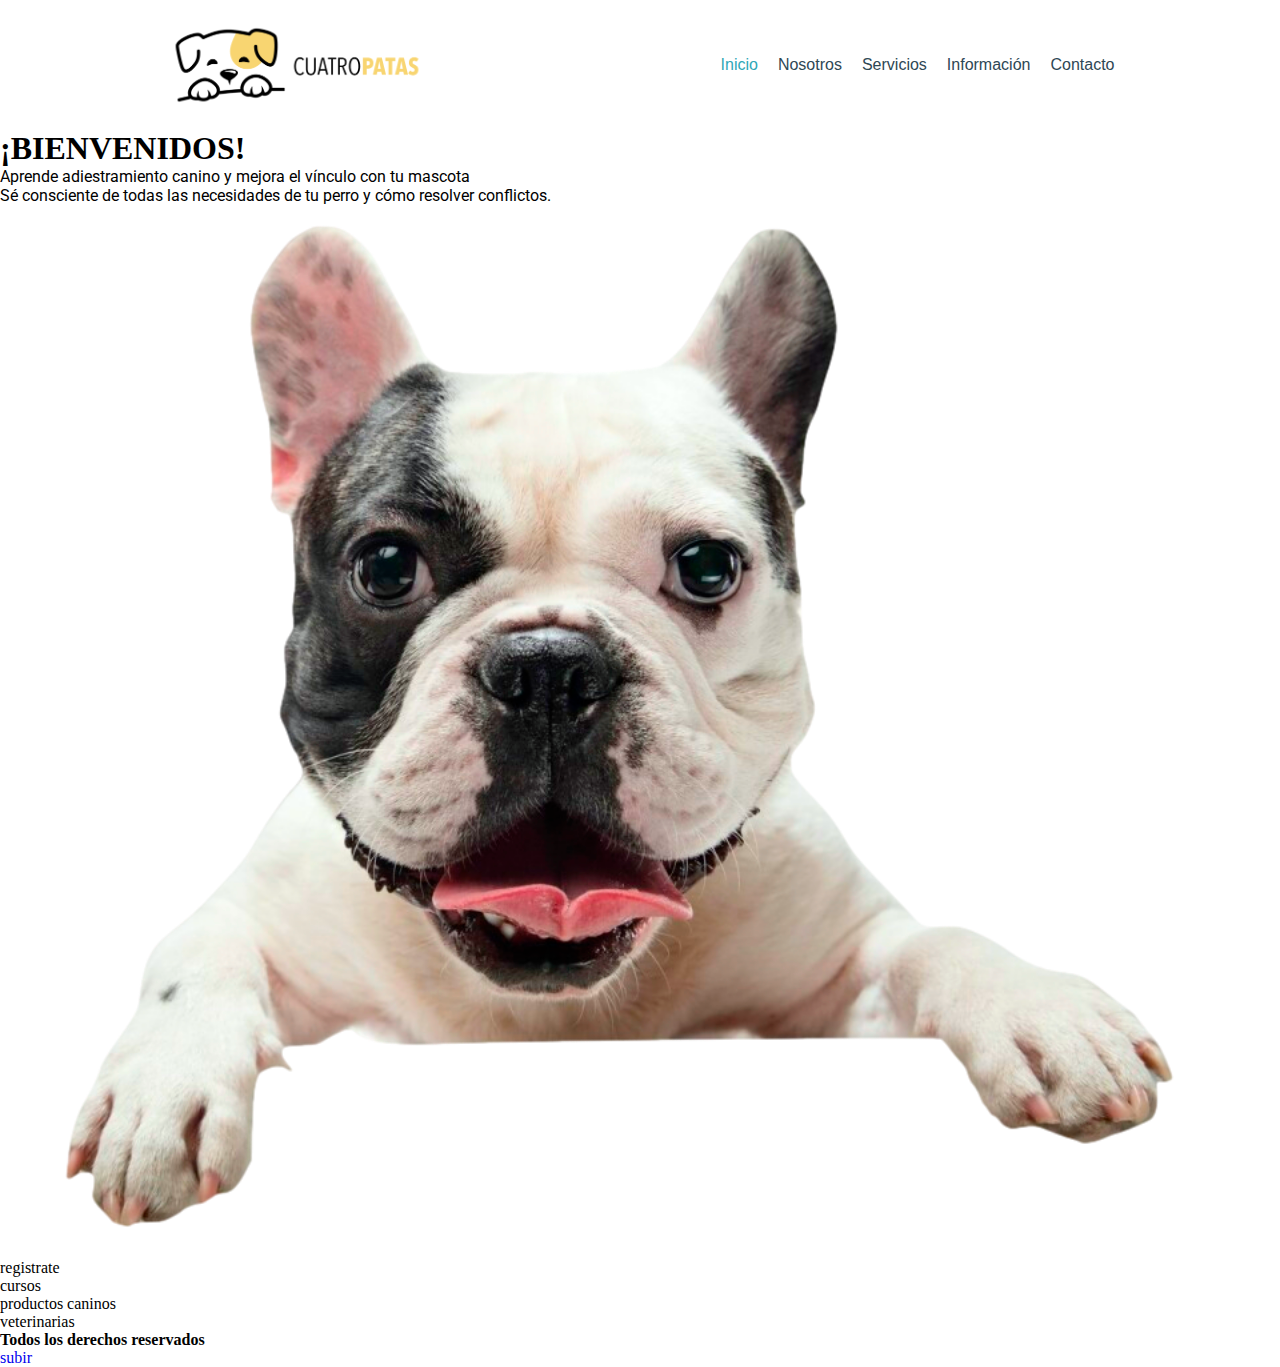
<file: index.html>
<!DOCTYPE html>
<html lang="en">
<head>
    <meta charset="UTF-8">
    <meta http-equiv="X-UA-Compatible" content="IE=edge">
    <meta name="viewport" content="width=device-width, initial-scale=1.0">
    
    <!-- link css -->
    <link rel="stylesheet" href="css/style.css">
   
    <!-- link google font -->
    <link rel="preconnect" href="https://fonts.googleapis.com">
    <link rel="preconnect" href="https://fonts.gstatic.com" crossorigin>
    <link href="https://fonts.googleapis.com/css2?family=Poppins:wght@700&family=Roboto:wght@300;400;500&display=swap" rel="stylesheet">
    
    <title>- Pre-Entrega3 -</title>
</head>
<body>
    <!-- banner principal -->
    
    <header>
        <!-- menu de navegacion -->
        <img class="header_logo" src="img/logo_h.png" alt=""> 
        <nav>
            <ul>
                <li>
                    <a style="color: #2FA7B7;" href="./index.html">Inicio</a>
                </li>
                <li>
                    <a href="pages/nosotros.html">Nosotros</a>
                </li>    
                <li> 
                    <a href="pages/servicios.html">Servicios</a>
                </li>
                <li> 
                    <a href="pages/info.html">Información</a>
                </li>
                <li>
                    <a href="pages/contacto.html">Contacto</a>                  
                </li>    
            </ul>            

        </nav>
    </header>

    <!-- contenido principal -->
    <main>
        <div class="copy_home">
            <h1>¡BIENVENIDOS!</h1>
            <p>Aprende adiestramiento canino y mejora el vínculo con tu mascota</p>
            <p>Sé consciente de todas las necesidades de tu perro y cómo resolver conflictos.</p>
        </div>
        <!-- imagen principal -->
        <div class="img_home">
            <img src="img/home_img.png" alt="">
        </div>

    </main>

    <!-- pie de pagina -->
    <footer>
       
        <!-- redes sociales -->
        <div>
        </div>

        <!-- lista desordenada -->
        <ul>
            <li> registrate </li>
            <li> cursos </li>
            <li> productos caninos </li>
            <li> veterinarias </li>
        </ul>

        <h4>Todos los derechos reservados</h4>

        <a href="#arriba"> subir </a>

    </footer>
    
    <!-- lista ordenada  -->
   <!--  <ol>
        <li> registrate </li>
        <li> cursos </li>
        <li> productos caninos</li>
    </ol> -->

    <!--  combinar listas -->
   <!--  <ul>
        <li> Paseo agradable 
            <ol>
                <li> usar refuerzos positivos</li>
                <li> calmar la ansiedad con obediencia básica </li>
            </ol>
        </li>
        <li> Pasos para que el paseo diario sea agradable y no un parto </li>
    </ul> -->

</body>
</html>
</file>
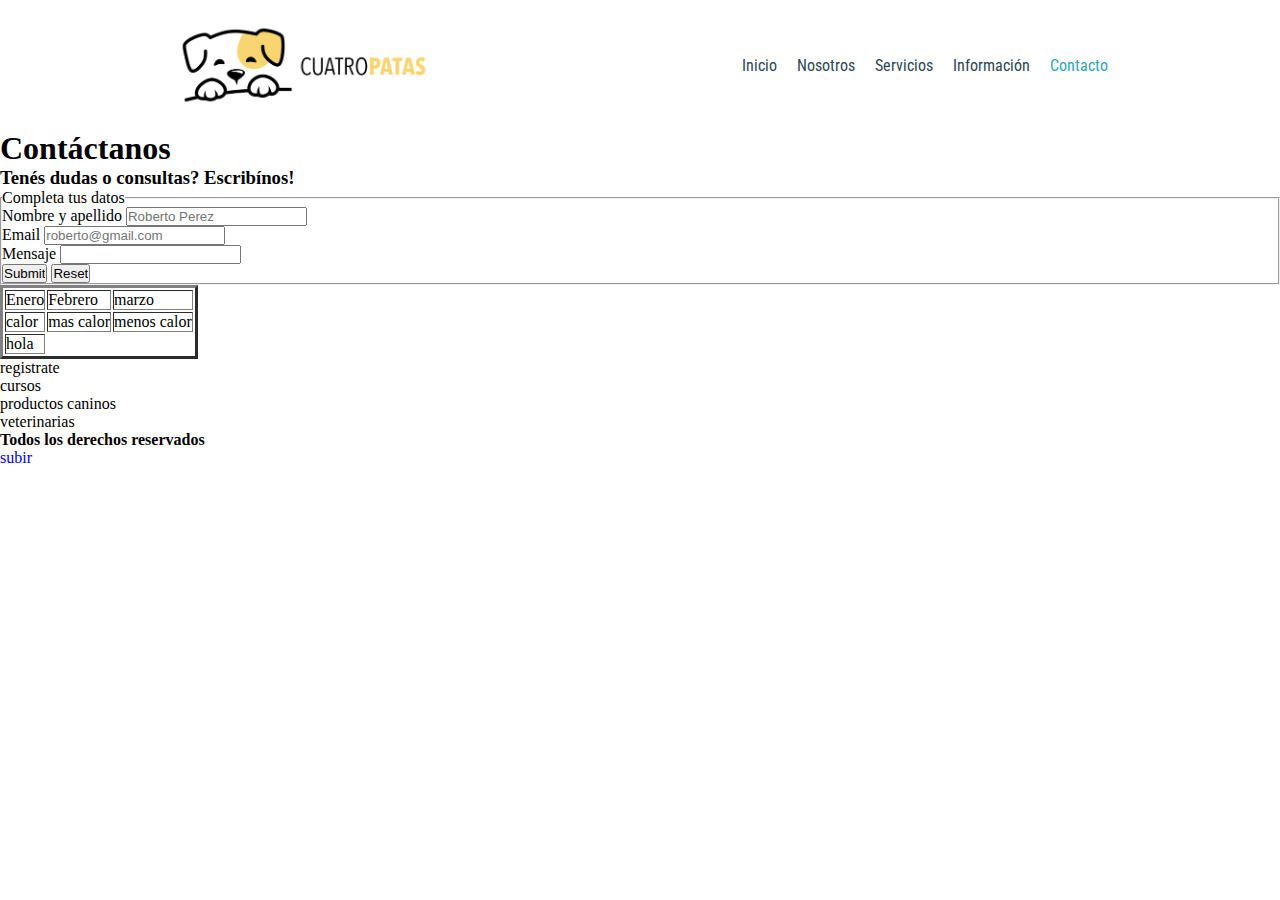
<file: pages/contacto.html>
<!DOCTYPE html>
<html lang="en">
<head>
    <meta charset="UTF-8">
    <meta http-equiv="X-UA-Compatible" content="IE=edge">
    <meta name="viewport" content="width=device-width, initial-scale=1.0">
    <title>- Pre-Entrega3 / Contacto - </title>

    <!-- link css -->
    <link rel="stylesheet" href="../css/style.css">

    <!-- link google font -->
    <link rel="preconnect" href="https://fonts.googleapis.com">
    <link rel="preconnect" href="https://fonts.gstatic.com" crossorigin>
    <link href="https://fonts.googleapis.com/css2?family=Roboto+Condensed:wght@300&display=swap" rel="stylesheet">
 
</head>
<body>
    <header>
        <!-- menu de navegacion -->
        <img class="header_logo" src="../img/logo_h.png" alt=""> 
        <nav>
            <ul>
                <li>
                    <a href="../index.html">Inicio</a>
                </li>
                <li>
                    <a href="./nosotros.html">Nosotros</a>
                </li>
                <li> 
                    <a href="./servicios.html">Servicios</a>
                </li>
                <li> 
                    <a href="./info.html">Información</a>
                </li>
                <li>
                    <a style="color: #2FA7B7;" href="contacto.html">Contacto</a>                  
                </li>
            </ul>
        </nav>
    </header>


    <main>

        <h1> Contáctanos </h1>
        <h3>Tenés dudas o consultas? Escribínos!</h3>
       
        <!-- el formulario  -->

        <form>
            <fieldset>
                <legend> Completa tus datos</legend>

                <div>
                    <label for="">
                        Nombre y apellido
                    </label>
                    <input type="text" placeholder="Roberto Perez" > 
                </div>

                <div>
                    <label for="">
                        Email
                    </label>
                    <input type="text" placeholder="roberto@gmail.com">
                </div>

                <div>
                    <label for="">
                        Mensaje
                    </label>
                    <input type="text">
                </div>

                <div>
                    <input type="submit">
                    <input type="reset">
                </div>
            </fieldset>
        </form>
    </main>

    <!-- etiqueta section -->
    <section>
        <!-- tablas  -->

        <table border="3">
            <!-- fila de la tabla -->
            <tr>
                <!-- celdas de las tablas  -->
                <td> Enero</td>
                <td> Febrero</td>
                <td> marzo</td>
            </tr>

            <tr>
                <td> calor</td>
                <td> mas calor</td>
                <td> menos calor</td>
            </tr>

            <tr>
                <td> hola</td>
            </tr>
        </table>
    </section>
    
    <footer>
       
        <!-- redes sociales -->
        <div>
        </div>

        <!-- lista desordenada -->
        <ul>
            <li> registrate </li>
            <li> cursos </li>
            <li> productos caninos </li>
            <li> veterinarias </li>
        </ul>

        <h4>Todos los derechos reservados</h4>

        <a href="#arriba"> subir </a>

    </footer>
    
</body>
</html>
</file>
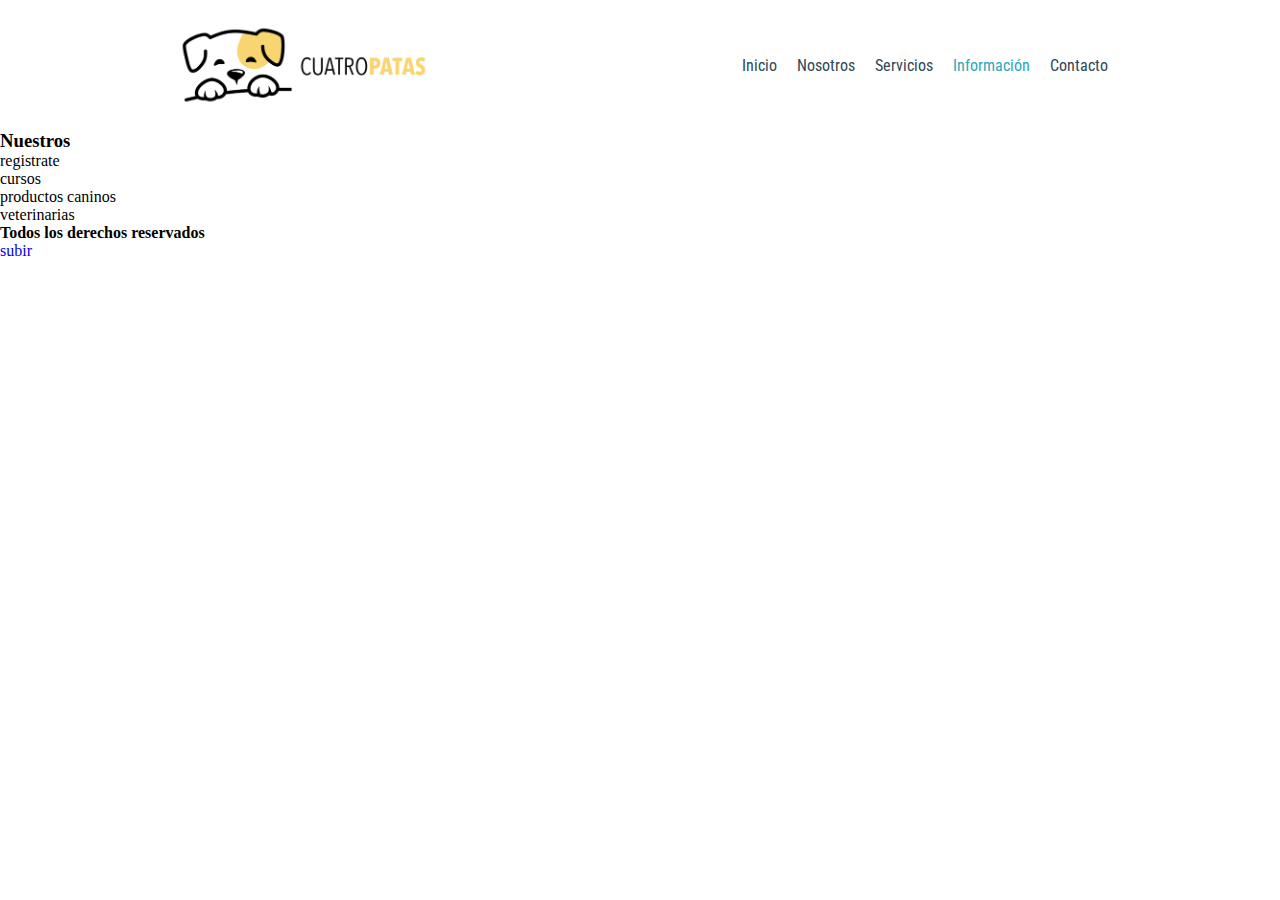
<file: pages/info.html>
<!DOCTYPE html>
<html lang="en">
<head>
    <meta charset="UTF-8">
    <meta http-equiv="X-UA-Compatible" content="IE=edge">
    <meta name="viewport" content="width=device-width, initial-scale=1.0">
    <title>- Pre-Entrega3 - Info </title>

    <!-- link css -->
    <link rel="stylesheet" href="../css/style.css">

    <!-- link google font -->
    <link rel="preconnect" href="https://fonts.googleapis.com">
    <link rel="preconnect" href="https://fonts.gstatic.com" crossorigin>
    <link href="https://fonts.googleapis.com/css2?family=Roboto+Condensed:wght@300&display=swap" rel="stylesheet">
 
</head>

<body>
    <header>
        <!-- menu de navegacion -->
            <img class="header_logo" src="../img/logo_h.png" alt=""> 
        <nav>
            <ul>
                <li>
                    <a href="../index.html">Inicio</a>
                </li>
                <li>
                    <a href="./nosotros.html">Nosotros</a>
                </li>
                <li> 
                    <a href="./servicios.html">Servicios</a>
                </li>
                <li> 
                    <a style="color: #2FA7B7;" href="info.html">Información</a>
                </li>
                <li>
                    <a href="./contacto.html">Contacto</a>                  
                </li>
            </ul>
        </nav>
    </header>

    <main>

        <h3>Nuestros </h3>

        
    </main>

    <footer>
       
        <!-- redes sociales -->
        <div>
        </div>

        <!-- lista desordenada -->
        <ul>
            <li> registrate </li>
            <li> cursos </li>
            <li> productos caninos </li>
            <li> veterinarias </li>
        </ul>

        <h4>Todos los derechos reservados</h4>

        <a href="#arriba"> subir </a>

    </footer>


</body>
</html>
</file>
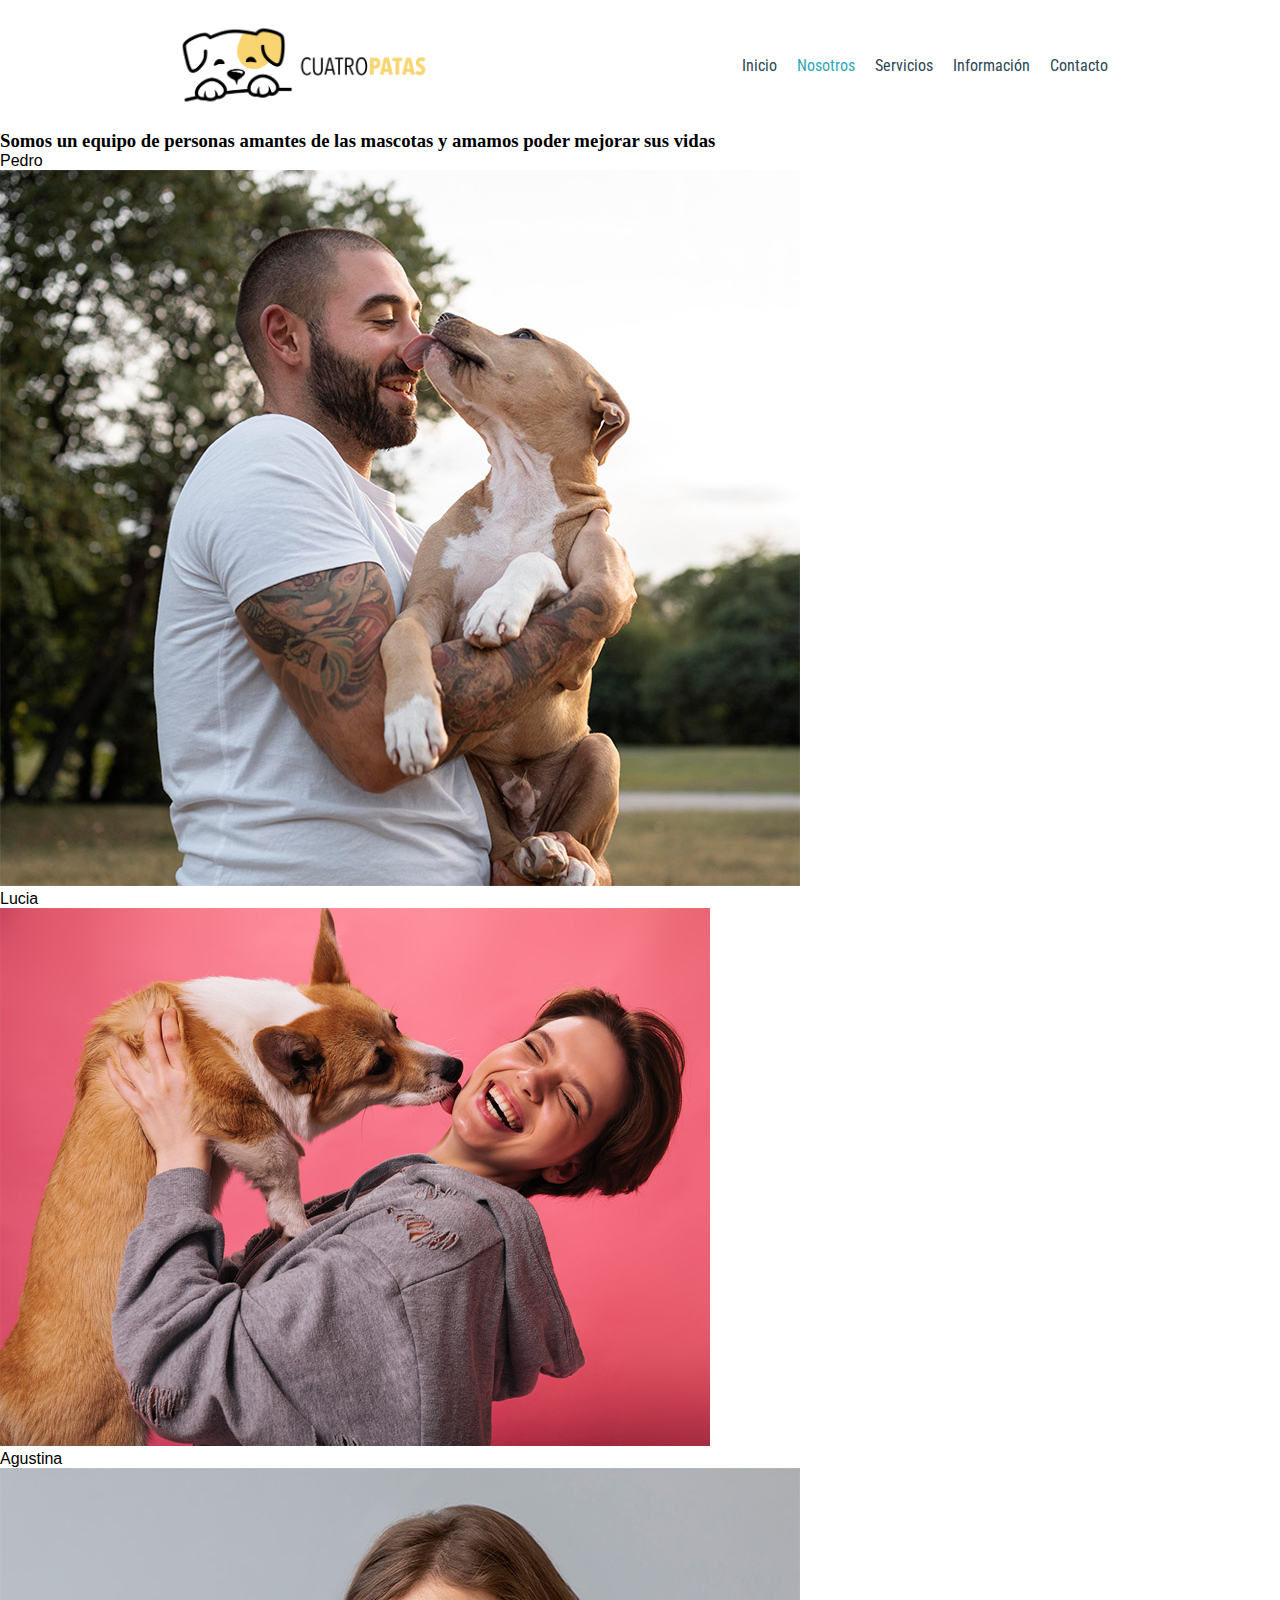
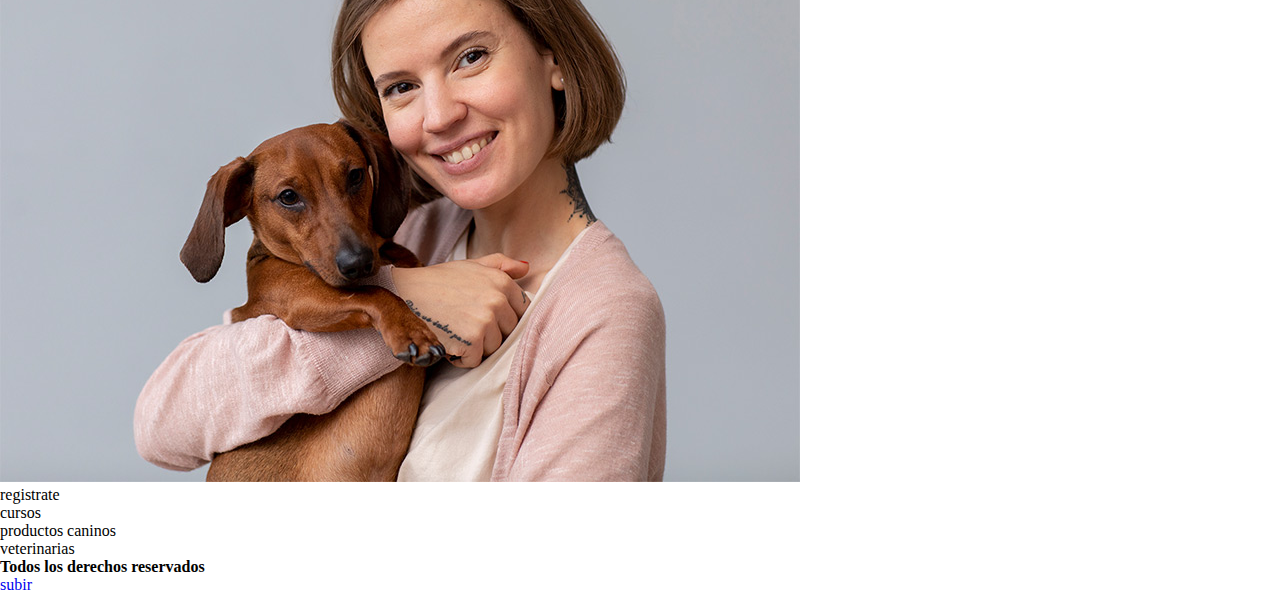
<file: pages/nosotros.html>
<!DOCTYPE html>
<html lang="en">
<head>
    <meta charset="UTF-8">
    <meta http-equiv="X-UA-Compatible" content="IE=edge">
    <meta name="viewport" content="width=device-width, initial-scale=1.0">
    <title>- Pre-Entrega3 - Nosotros </title>

    <!-- link css -->
    <link rel="stylesheet" href="../css/style.css">

    <!-- link google font -->
    <link rel="preconnect" href="https://fonts.googleapis.com">
    <link rel="preconnect" href="https://fonts.gstatic.com" crossorigin>
    <link href="https://fonts.googleapis.com/css2?family=Roboto+Condensed:wght@300&display=swap" rel="stylesheet">

</head>

<body>
    <header>
        <!-- menu de navegacion -->
            <img class="header_logo" src="../img/logo_h.png" alt=""> 
            <nav>
                <ul>
                    <li>
                        <a href="../index.html">Inicio</a>
                    </li>
                    <li>
                        <a style="color: #2FA7B7;" href="nosotros.html">Nosotros</a>
                    </li>
                    <li> 
                        <a href="./servicios.html">Servicios</a>
                    </li>
                    <li> 
                        <a href="./info.html">Información</a>
                    </li>
                    <li>
                        <a href="./contacto.html">Contacto</a>                  
                    </li>
                </ul>
            </nav>
    </header>

    <main>

        <h3>Somos un equipo de personas amantes de las mascotas y amamos poder mejorar sus vidas</h3>

        <section>
            <article>
                <p>Pedro</p>
                <img src="../img/nos1.jpg" alt="">
            </article>

            <article>
                <p>Lucia</p>
                <img src="../img/nos2.jpg" alt="">
            </article>

            <article>
                <p>Agustina</p>
                <img src="../img/nos3.jpg" alt="">
            </article>

        </section>
    </main>

    <footer>
       
        <!-- redes sociales -->
        <div>
        </div>

        <!-- lista desordenada -->
        <ul>
            <li> registrate </li>
            <li> cursos </li>
            <li> productos caninos </li>
            <li> veterinarias </li>
        </ul>

        <h4>Todos los derechos reservados</h4>

        <a href="#arriba"> subir </a>

    </footer>


</body>
</html>
</file>
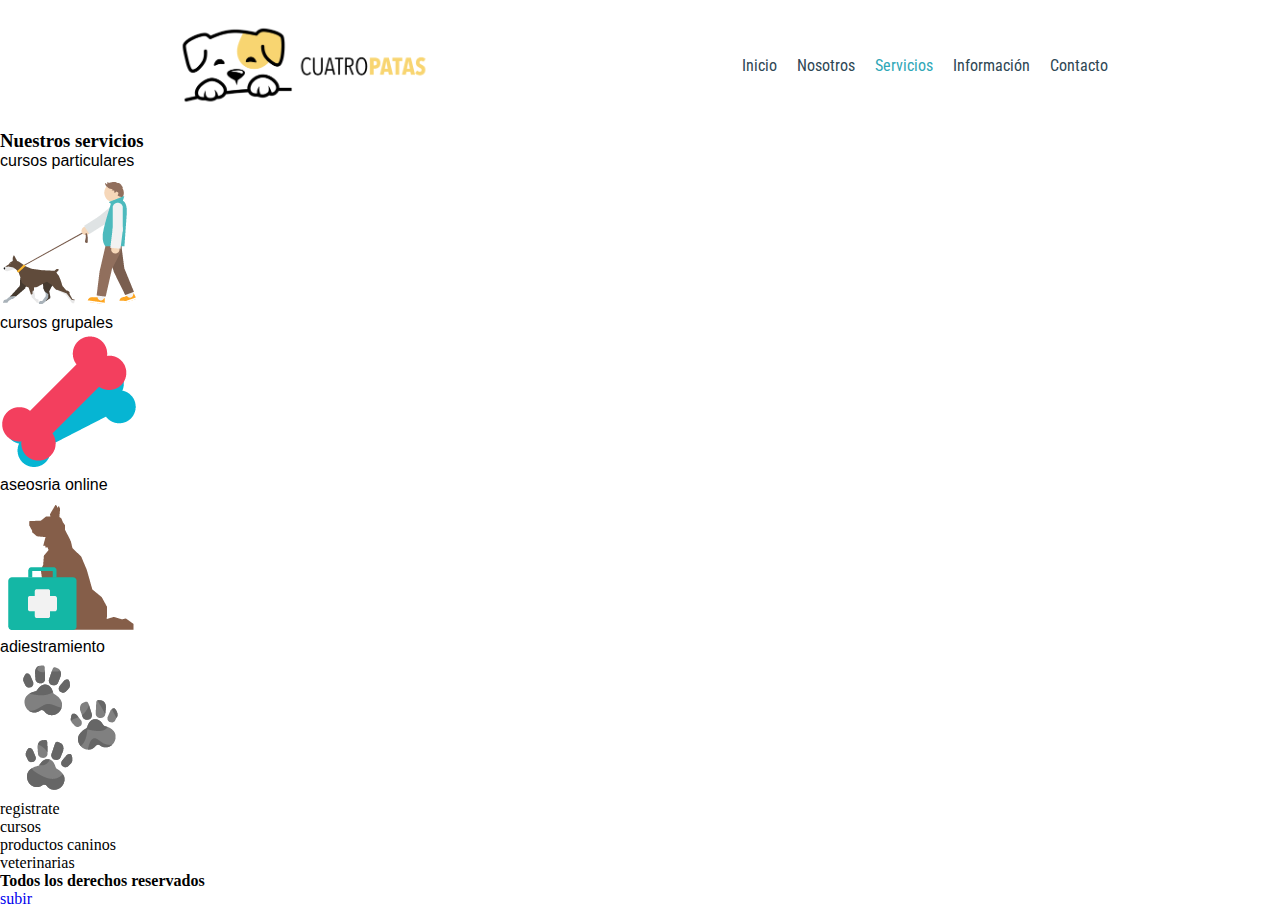
<file: pages/servicios.html>
<!DOCTYPE html>
<html lang="en">
<head>
    <meta charset="UTF-8">
    <meta http-equiv="X-UA-Compatible" content="IE=edge">
    <meta name="viewport" content="width=device-width, initial-scale=1.0">
    <title>- Pre-Entrega3 - Servicios </title>

    <!-- link css -->
    <link rel="stylesheet" href="../css/style.css">
    
    <!-- link google font -->
    <link rel="preconnect" href="https://fonts.googleapis.com">
    <link rel="preconnect" href="https://fonts.gstatic.com" crossorigin>
    <link href="https://fonts.googleapis.com/css2?family=Roboto+Condensed:wght@300&display=swap" rel="stylesheet">

</head>

<body>
    <header>
       <!-- menu de navegacion -->
       <img class="header_logo" src="../img/logo_h.png" alt=""> 
       <nav>
           <ul>
               <li>
                    <a href="../index.html">Inicio</a>
            </li>
               <li>
                    <a href="./nosotros.html">Nosotros</a>
               </li>    
               <li> 
                    <a style="color: #2FA7B7;" href="servicios.html">Servicios</a>
            </li>
               <li> 
                    <a href="./info.html">Información</a>
               </li>
               <li>
                    <a href="./contacto.html">Contacto</a>                  
               </li>    
           </ul>            
       </nav>
        
    </header>

    <main>

        <h3>Nuestros servicios</h3>

        <section>
            <article>
                <p>cursos particulares</p>
                <img src="../img/1.png" alt="">
            </article>

            <article>
                <p>cursos grupales</p>
                <img src="../img/2.png" alt="">
            </article>

            <article>
                <p>aseosria online</p>
                <img src="../img/3.png" alt="">
            </article>

            <article>
                <p>adiestramiento</p>
                <img src="../img/4.png
                " alt="">
            </article>

        </section>
    </main>

    <footer>
       
        <!-- redes sociales -->
        <div>
        </div>

        <!-- lista desordenada -->
        <ul>
            <li> registrate </li>
            <li> cursos </li>
            <li> productos caninos </li>
            <li> veterinarias </li>
        </ul>

        <h4>Todos los derechos reservados</h4>

        <a href="#arriba"> subir </a>

    </footer>


</body>
</html>
</file>
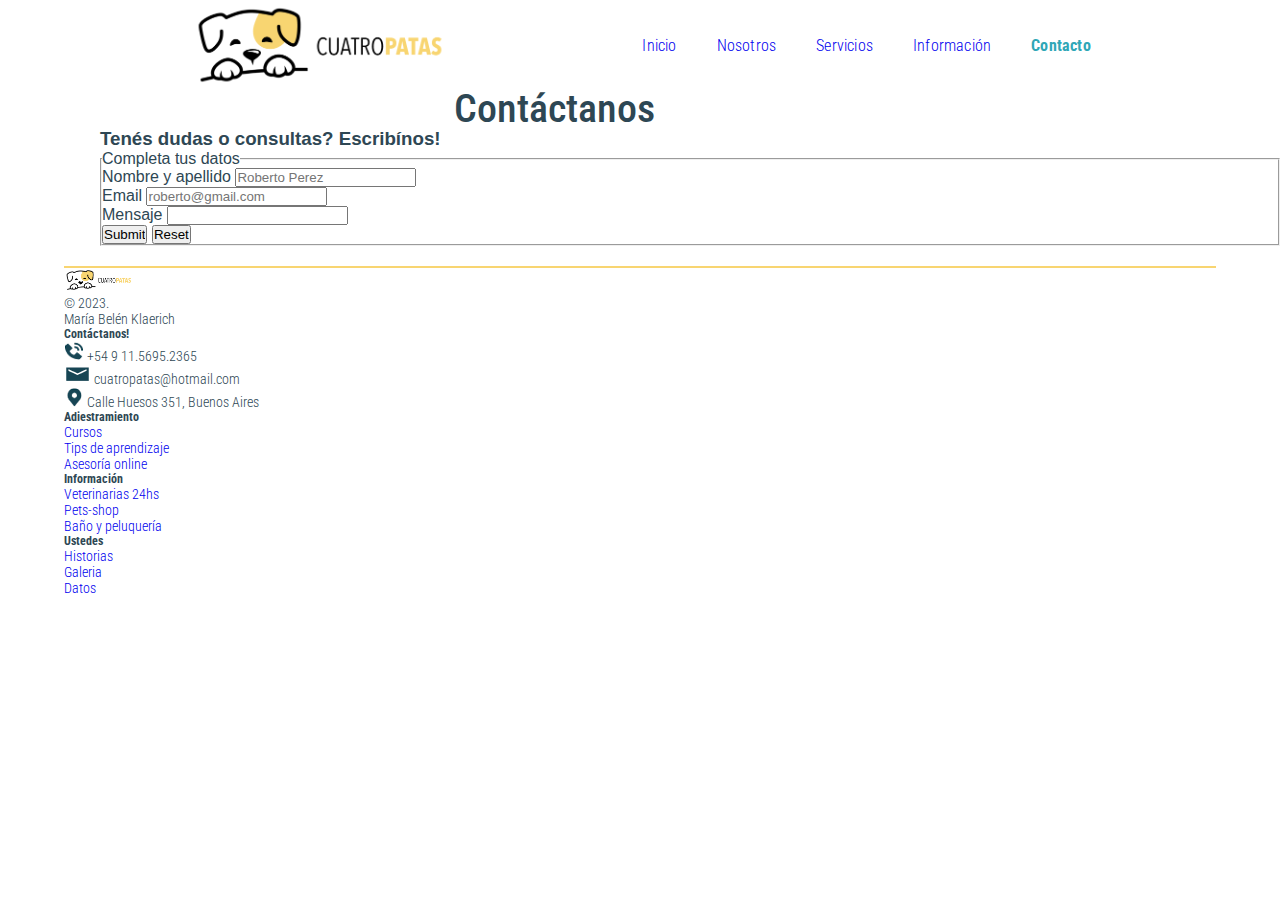
<file: Re_entrega/pages/contacto.html>
<!DOCTYPE html>
<html lang="en">
<head>
    <meta charset="UTF-8">
    <meta http-equiv="X-UA-Compatible" content="IE=edge">
    <meta name="viewport" content="width=device-width, initial-scale=1.0">
    <title>- Final - Contacto </title>

    <!-- Link Boostrap-->
    <link href="https://cdn.jsdelivr.net/npm/bootstrap@5.3.0/dist/css/bootstrap.min.css" rel="stylesheet" integrity="sha384-9ndCyUaIbzAi2FUVXJi0CjmCapSmO7SnpJef0486qhLnuZ2cdeRhO02iuK6FUUVM" crossorigin="anonymous">
    
    <!-- link css -->
    <link rel="stylesheet" href="../css/style.css">

    <!-- link google font -->
    <link rel="preconnect" href="https://fonts.googleapis.com">
    <link rel="preconnect" href="https://fonts.gstatic.com" crossorigin>
    <link href="https://fonts.googleapis.com/css2?family=Roboto+Condensed:wght@300&display=swap" rel="stylesheet">
 
</head>
<body>
    <header>
        <!-- menu de navegacion -->
        <img class="header_logo" src="../img/logo_h.png" alt=""> 
        <nav>
            <ul>
                <li>
                    <a href="../index.html">Inicio</a>
                </li>
                <li>
                    <a href="nosotros.html">Nosotros</a>
                </li>
                <li> 
                    <a href="servicios.html">Servicios</a>
                </li>
                <li> 
                    <a href="info.html">Información</a>
                </li>
                <li>
                    <a style="color: #2FA7B7; font-weight: bold;" href="contacto.html">Contacto</a>                  
                </li>
            </ul>
        </nav>
    </header>


    <main>

        <h1 class="h1_contact"> Contáctanos </h1>
        <h3>Tenés dudas o consultas? Escribínos!</h3>
       
        <!-- el formulario  -->

        <form>
            <fieldset>
                <legend> Completa tus datos</legend>

                <div>
                    <label for="">
                        Nombre y apellido
                    </label>
                    <input type="text" placeholder="Roberto Perez" > 
                </div>

                <div>
                    <label for="">
                        Email
                    </label>
                    <input type="text" placeholder="roberto@gmail.com">
                </div>

                <div>
                    <label for="">
                        Mensaje
                    </label>
                    <input type="text">
                </div>

                <div>
                    <input type="submit">
                    <input type="reset">
                </div>
            </fieldset>
        </form>
    </main>
    
    <!-- pie de pagina -->
    <div class="container">
        <footer class="row row-cols-1 row-cols-sm-2 row-cols-md-5 py-5 m-5 linea">
            <div class="col mb-3">
                <a href="/" class="d-flex align-items-center mb-6 link-body-emphasis text-decoration-none">
                    <img src="../img/logo_h.png" class="bi me-2" width="70" height="auto" alt="telefono">
                </a>
                <p class="text-body-secondary">&copy; 2023.<br>María Belén Klaerich</p>
            </div>
  
            <div class="col mb-3">
                <h5>Contáctanos!</h5>
                    <ul class="nav flex-column">
                        <li class="nav-item mb-2">
                            <img src="../img/phone_icon.png" alt="telefono"> +54 9 11.5695.2365
                        </li>
                        <li class="nav-item mb-2">
                            <img src="../img/mail.png" alt="casilla de correo"> cuatropatas@hotmail.com
                        </li>
                        <li class="nav-item mb-2">
                            <img src="../img/location.png" alt="direccion"> Calle Huesos 351, Buenos Aires
                        </li>
                    </ul>
            </div>
    
            <div class="col mb-3">
                <h5>Adiestramiento</h5>
                <ul class="nav flex-column">
                    <li class="nav-item mb-2">
                        <a href="#" class="nav-link p-0 text-body-secondary">Cursos</a>
                    </li>
                    <li class="nav-item mb-2">
                        <a href="#" class="nav-link p-0 text-body-secondary">Tips de aprendizaje</a>
                    </li>
                    <li class="nav-item mb-2">
                        <a href="#" class="nav-link p-0 text-body-secondary">Asesoría online</a>
                    </li>
                </ul>
            </div>
  
            <div class="col mb-3">
                <h5>Información</h5>
                <ul class="nav flex-column">
                    <li class="nav-item mb-2">
                        <a href="#" class="nav-link p-0 text-body-secondary"> Veterinarias 24hs</a>
                    </li>
                    <li class="nav-item mb-2">
                        <a href="#" class="nav-link p-0 text-body-secondary">Pets-shop</a>
                    </li>
                    <li class="nav-item mb-2">
                        <a href="#" class="nav-link p-0 text-body-secondary">Baño y peluquería</a>
                    </li>
                </ul>
            </div>
            
            <div class="col mb-3">
                <h5>Ustedes</h5>
                <ul class="nav flex-column">
                    <li class="nav-item mb-2">
                        <a href="#" class="nav-link p-0 text-body-secondary">Historias</a>
                    </li>
                    <li class="nav-item mb-2">
                        <a href="#" class="nav-link p-0 text-body-secondary">Galeria</a>
                    </li>
                    <li class="nav-item mb-2">
                        <a href="#" class="nav-link p-0 text-body-secondary">Datos</a>
                    </li>
                </ul>
            </div>
        </footer>
      </div>
    
    <!-- Script Boostrap-->
    
    <script src="https://cdn.jsdelivr.net/npm/bootstrap@5.3.0/dist/js/bootstrap.bundle.min.js" integrity="sha384-geWF76RCwLtnZ8qwWowPQNguL3RmwHVBC9FhGdlKrxdiJJigb/j/68SIy3Te4Bkz" crossorigin="anonymous"></script>
  
</body>
</html>
</file>
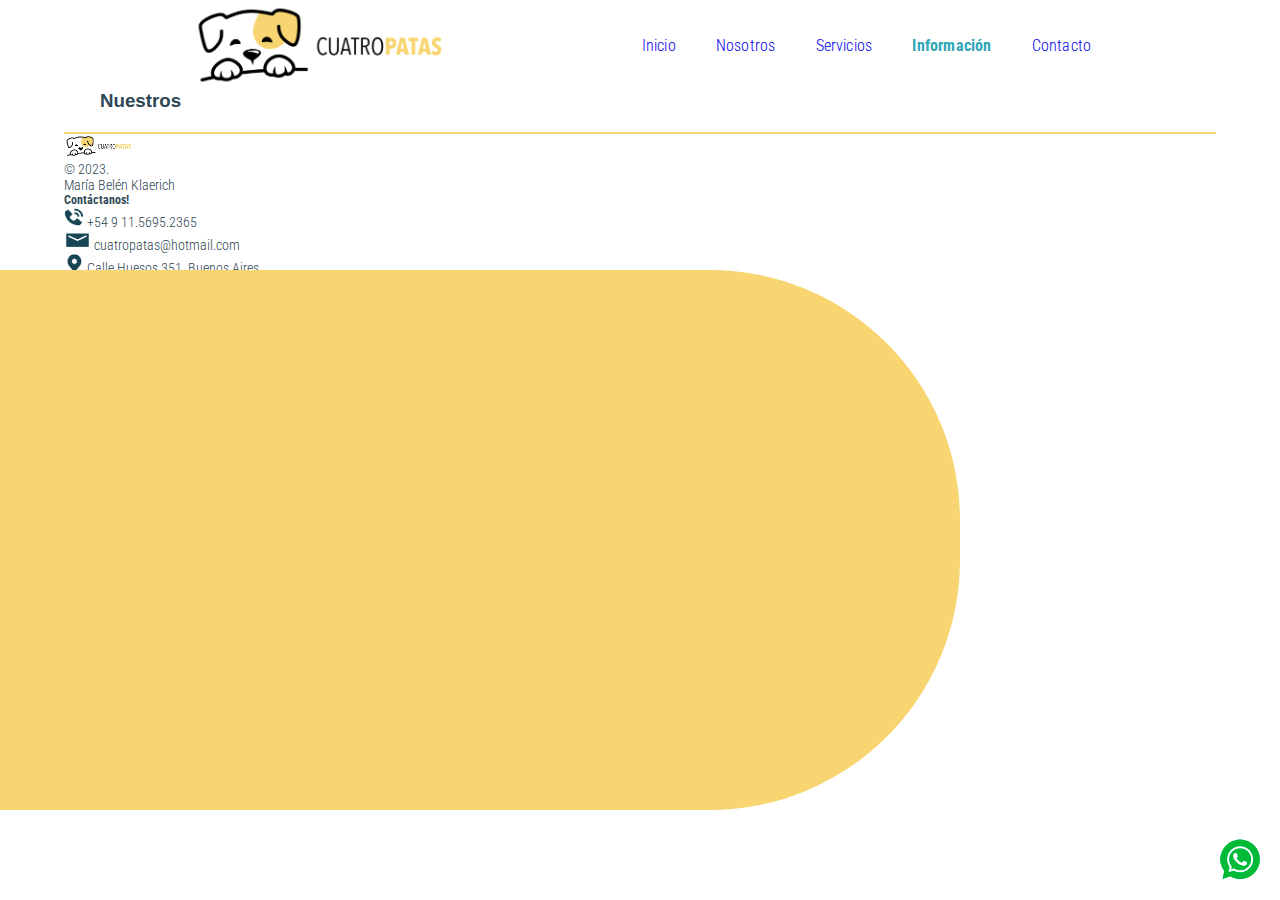
<file: Re_entrega/pages/info.html>
<!DOCTYPE html>
<html lang="en">
<head>
    <meta charset="UTF-8">
    <meta http-equiv="X-UA-Compatible" content="IE=edge">
    <meta name="viewport" content="width=device-width, initial-scale=1.0">
    <title>- Final - Info </title>

    <!-- Link Boostrap-->
    <link href="https://cdn.jsdelivr.net/npm/bootstrap@5.3.0/dist/css/bootstrap.min.css" rel="stylesheet" integrity="sha384-9ndCyUaIbzAi2FUVXJi0CjmCapSmO7SnpJef0486qhLnuZ2cdeRhO02iuK6FUUVM" crossorigin="anonymous">
    
    <!-- link css -->
    <link rel="stylesheet" href="../css/style.css">

    <!-- link google font -->
    <link rel="preconnect" href="https://fonts.googleapis.com">
    <link rel="preconnect" href="https://fonts.gstatic.com" crossorigin>
    <link href="https://fonts.googleapis.com/css2?family=Roboto+Condensed:wght@300&display=swap" rel="stylesheet">
 
</head>

<body>
    <header>
        <!-- menu de navegacion -->
            <img class="header_logo" src="../img/logo_h.png" alt=""> 
        <nav>
            <ul>
                <li>
                    <a href="../index.html">Inicio</a>
                </li>
                <li>
                    <a href="nosotros.html">Nosotros</a>
                </li>
                <li> 
                    <a href="servicios.html">Servicios</a>
                </li>
                <li> 
                    <a style="color: #2FA7B7; font-weight: bold;" href="info.html">Información</a>
                </li>
                <li>
                    <a href="contacto.html">Contacto</a>                  
                </li>
            </ul>
        </nav>
    </header>

    <main>

        <h3>Nuestros </h3>
        <div class="bg_info"></div>

        <!-- what's app icon -->
        <div>
            <a href="https://api.whatsapp.com/send/?text=Hola!%20Coderhouse.%20Proyecto%20Final=%20Klaerich&type=custom_url&app_absent=0" target="_blank">
                <img class="call" src="../img/wa_icon.png" alt="Mensaje">
            </a> 
        </div>
        
    </main>

    <!-- pie de pagina -->
    <div class="container">
        <footer class="row row-cols-1 row-cols-sm-2 row-cols-md-5 py-5 m-5 linea">
            <div class="col mb-3">
                <a href="/" class="d-flex align-items-center mb-6 link-body-emphasis text-decoration-none">
                    <img src="../img/logo_h.png" class="bi me-2" width="70" height="auto" alt="telefono">
                </a>
                <p class="text-body-secondary">&copy; 2023.<br>María Belén Klaerich</p>
            </div>
  
            <div class="col mb-3">
                <h5>Contáctanos!</h5>
                    <ul class="nav flex-column">
                        <li class="nav-item mb-2">
                            <img src="../img/phone_icon.png" alt="telefono"> +54 9 11.5695.2365
                        </li>
                        <li class="nav-item mb-2">
                            <img src="../img/mail.png" alt="casilla de correo"> cuatropatas@hotmail.com
                        </li>
                        <li class="nav-item mb-2">
                            <img src="../img/location.png" alt="direccion"> Calle Huesos 351, Buenos Aires
                        </li>
                    </ul>
            </div>
    
            <div class="col mb-3">
                <h5>Adiestramiento</h5>
                <ul class="nav flex-column">
                    <li class="nav-item mb-2">
                        <a href="#" class="nav-link p-0 text-body-secondary">Cursos</a>
                    </li>
                    <li class="nav-item mb-2">
                        <a href="#" class="nav-link p-0 text-body-secondary">Tips de aprendizaje</a>
                    </li>
                    <li class="nav-item mb-2">
                        <a href="#" class="nav-link p-0 text-body-secondary">Asesoría online</a>
                    </li>
                </ul>
            </div>
  
            <div class="col mb-3">
                <h5>Información</h5>
                <ul class="nav flex-column">
                    <li class="nav-item mb-2">
                        <a href="#" class="nav-link p-0 text-body-secondary"> Veterinarias 24hs</a>
                    </li>
                    <li class="nav-item mb-2">
                        <a href="#" class="nav-link p-0 text-body-secondary">Pets-shop</a>
                    </li>
                    <li class="nav-item mb-2">
                        <a href="#" class="nav-link p-0 text-body-secondary">Baño y peluquería</a>
                    </li>
                </ul>
            </div>
            
            <div class="col mb-3">
                <h5>Ustedes</h5>
                <ul class="nav flex-column">
                    <li class="nav-item mb-2">
                        <a href="#" class="nav-link p-0 text-body-secondary">Historias</a>
                    </li>
                    <li class="nav-item mb-2">
                        <a href="#" class="nav-link p-0 text-body-secondary">Galeria</a>
                    </li>
                    <li class="nav-item mb-2">
                        <a href="#" class="nav-link p-0 text-body-secondary">Datos</a>
                    </li>
                </ul>
            </div>
        </footer>
      </div>

    <!-- Script Boostrap-->
    
    <script src="https://cdn.jsdelivr.net/npm/bootstrap@5.3.0/dist/js/bootstrap.bundle.min.js" integrity="sha384-geWF76RCwLtnZ8qwWowPQNguL3RmwHVBC9FhGdlKrxdiJJigb/j/68SIy3Te4Bkz" crossorigin="anonymous"></script>

</body>
</html>
</file>
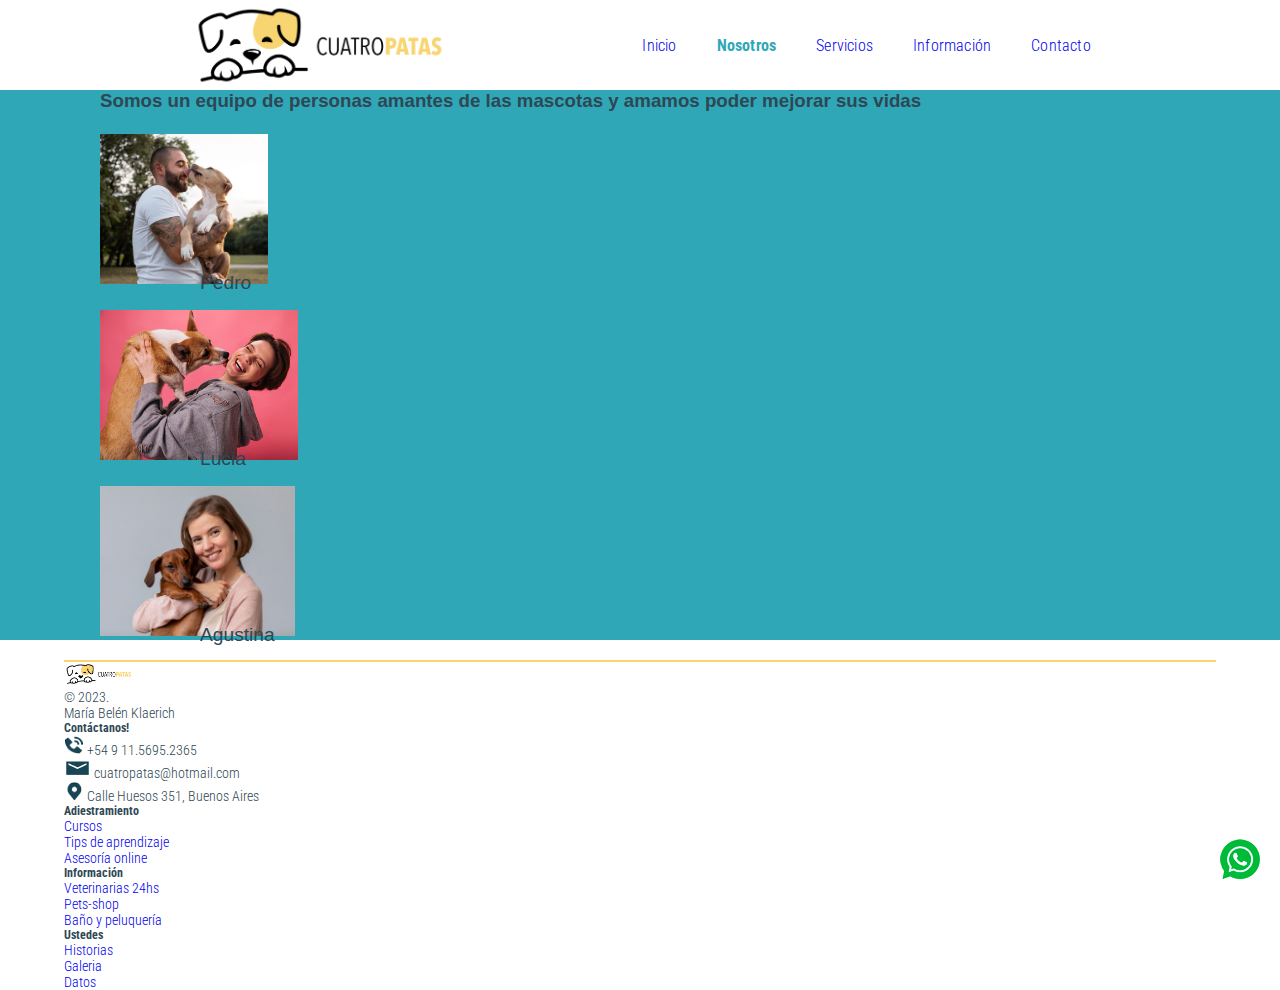
<file: Re_entrega/pages/nosotros.html>
<!DOCTYPE html>
<html lang="en">
<head>
    <meta charset="UTF-8">
    <meta http-equiv="X-UA-Compatible" content="IE=edge">
    <meta name="viewport" content="width=device-width, initial-scale=1.0">
    <title>- Final - Nosotros </title>

    <!-- Link Boostrap-->
    <link href="https://cdn.jsdelivr.net/npm/bootstrap@5.3.0/dist/css/bootstrap.min.css" rel="stylesheet" integrity="sha384-9ndCyUaIbzAi2FUVXJi0CjmCapSmO7SnpJef0486qhLnuZ2cdeRhO02iuK6FUUVM" crossorigin="anonymous">
    
    <!-- link css -->
    <link rel="stylesheet" href="../css/style.css">

    <!-- link google font -->
    <link rel="preconnect" href="https://fonts.googleapis.com">
    <link rel="preconnect" href="https://fonts.gstatic.com" crossorigin>
    <link href="https://fonts.googleapis.com/css2?family=Roboto+Condensed:wght@300&display=swap" rel="stylesheet">

</head>

<body>
    <header>
        <!-- menu de navegacion -->
            <img class="header_logo" src="../img/logo_h.png" alt=""> 
            <nav>
                <ul>
                    <li>
                        <a href="../index.html">Inicio</a>
                    </li>
                    <li>
                        <a style="color: #2FA7B7; font-weight: bold;" href="nosotros.html">Nosotros</a>
                    </li>
                    <li> 
                        <a href="servicios.html">Servicios</a>
                    </li>
                    <li> 
                        <a href="info.html">Información</a>
                    </li>
                    <li>
                        <a href="contacto.html">Contacto</a>                  
                    </li>
                </ul>
            </nav>
    </header>

    <main class="main_nos">

        <h3>Somos un equipo de personas amantes de las mascotas y amamos poder mejorar sus vidas</h3>

        <section>
            <article>
                <p>Pedro</p>
                <img src="../img/nos1.jpg" alt="">
            </article>

            <article>
                <p>Lucia</p>
                <img src="../img/nos2.jpg" alt="">
            </article>

            <article>
                <p>Agustina</p>
                <img src="../img/nos3.jpg" alt="">
            </article>

        </section>
        <!-- what's app icon -->
        <div>
            <a href="https://api.whatsapp.com/send/?text=Hola!%20Coderhouse.%20Proyecto%20Final=%20Klaerich&type=custom_url&app_absent=0" target="_blank">
                <img class="call" src="../img/wa_icon.png" alt="Mensaje">
            </a> 
        </div>
    </main>

    <!-- pie de pagina -->
    <div class="container">
        <footer class="row row-cols-1 row-cols-sm-2 row-cols-md-5 py-5 m-5 linea">
            <div class="col mb-3">
                <a href="/" class="d-flex align-items-center mb-6 link-body-emphasis text-decoration-none">
                    <img src="../img/logo_h.png" class="bi me-2" width="70" height="auto" alt="telefono">
                </a>
                <p class="text-body-secondary">&copy; 2023.<br>María Belén Klaerich</p>
            </div>
  
            <div class="col mb-3">
                <h5>Contáctanos!</h5>
                    <ul class="nav flex-column">
                        <li class="nav-item mb-2">
                            <img src="../img/phone_icon.png" alt="telefono"> +54 9 11.5695.2365
                        </li>
                        <li class="nav-item mb-2">
                            <img src="../img/mail.png" alt="casilla de correo"> cuatropatas@hotmail.com
                        </li>
                        <li class="nav-item mb-2">
                            <img src="../img/location.png" alt="direccion"> Calle Huesos 351, Buenos Aires
                        </li>
                    </ul>
            </div>
    
            <div class="col mb-3">
                <h5>Adiestramiento</h5>
                <ul class="nav flex-column">
                    <li class="nav-item mb-2">
                        <a href="#" class="nav-link p-0 text-body-secondary">Cursos</a>
                    </li>
                    <li class="nav-item mb-2">
                        <a href="#" class="nav-link p-0 text-body-secondary">Tips de aprendizaje</a>
                    </li>
                    <li class="nav-item mb-2">
                        <a href="#" class="nav-link p-0 text-body-secondary">Asesoría online</a>
                    </li>
                </ul>
            </div>
  
            <div class="col mb-3">
                <h5>Información</h5>
                <ul class="nav flex-column">
                    <li class="nav-item mb-2">
                        <a href="#" class="nav-link p-0 text-body-secondary"> Veterinarias 24hs</a>
                    </li>
                    <li class="nav-item mb-2">
                        <a href="#" class="nav-link p-0 text-body-secondary">Pets-shop</a>
                    </li>
                    <li class="nav-item mb-2">
                        <a href="#" class="nav-link p-0 text-body-secondary">Baño y peluquería</a>
                    </li>
                </ul>
            </div>
            
            <div class="col mb-3">
                <h5>Ustedes</h5>
                <ul class="nav flex-column">
                    <li class="nav-item mb-2">
                        <a href="#" class="nav-link p-0 text-body-secondary">Historias</a>
                    </li>
                    <li class="nav-item mb-2">
                        <a href="#" class="nav-link p-0 text-body-secondary">Galeria</a>
                    </li>
                    <li class="nav-item mb-2">
                        <a href="#" class="nav-link p-0 text-body-secondary">Datos</a>
                    </li>
                </ul>
            </div>
        </footer>
      </div>

    <!-- Script Boostrap-->
        
    <script src="https://cdn.jsdelivr.net/npm/bootstrap@5.3.0/dist/js/bootstrap.bundle.min.js" integrity="sha384-geWF76RCwLtnZ8qwWowPQNguL3RmwHVBC9FhGdlKrxdiJJigb/j/68SIy3Te4Bkz" crossorigin="anonymous"></script>

</body>
</html>
</file>
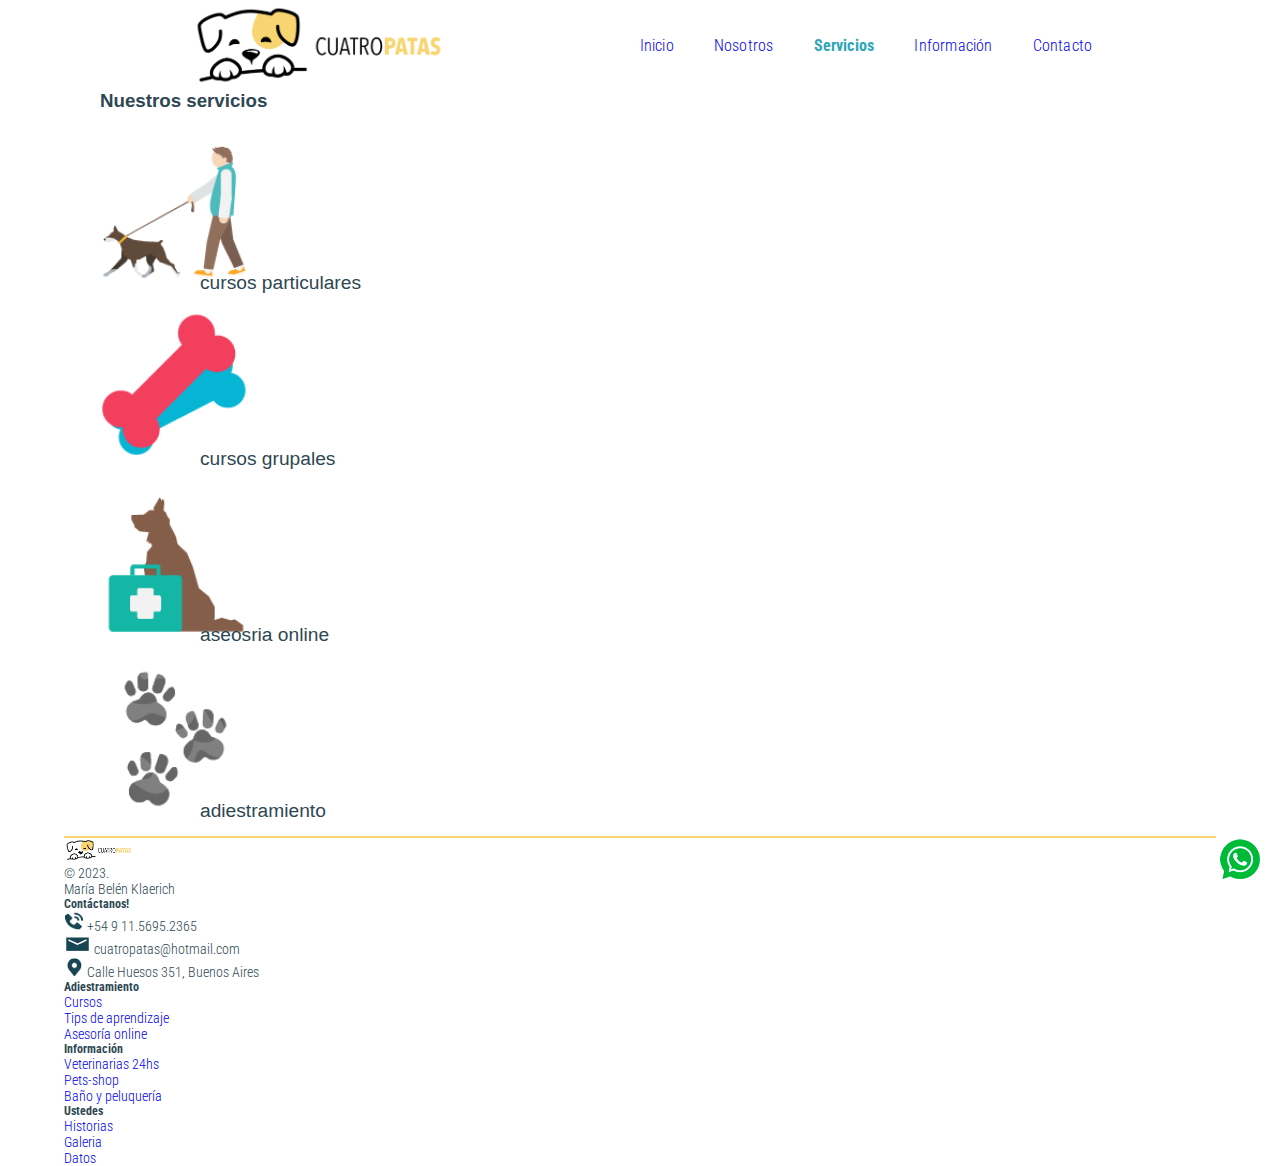
<file: Re_entrega/pages/servicios.html>
<!DOCTYPE html>
<html lang="en">
<head>
    <meta charset="UTF-8">
    <meta http-equiv="X-UA-Compatible" content="IE=edge">
    <meta name="viewport" content="width=device-width, initial-scale=1.0">
    <title>- Final - Servicios </title>

    <!-- Link Boostrap-->
    <link href="https://cdn.jsdelivr.net/npm/bootstrap@5.3.0/dist/css/bootstrap.min.css" rel="stylesheet" integrity="sha384-9ndCyUaIbzAi2FUVXJi0CjmCapSmO7SnpJef0486qhLnuZ2cdeRhO02iuK6FUUVM" crossorigin="anonymous">

    <!-- link css -->
    <link rel="stylesheet" href="../css/style.css">
    
    <!-- link google font -->
    <link rel="preconnect" href="https://fonts.googleapis.com">
    <link rel="preconnect" href="https://fonts.gstatic.com" crossorigin>
    <link href="https://fonts.googleapis.com/css2?family=Roboto+Condensed:wght@300&display=swap" rel="stylesheet">

</head>

<body>
    <header>
       <!-- menu de navegacion -->
       <img class="header_logo" src="../img/logo_h.png" alt=""> 
       <nav>
           <ul>
               <li>
                    <a href="../index.html">Inicio</a>
                </li>
                <li>
                    <a href="nosotros.html">Nosotros</a>
                </li>    
                <li> 
                    <a style="color: #2FA7B7;font-weight: bold;" href="servicios.html">Servicios</a>
                </li>
                <li> 
                    <a href="info.html">Información</a>
                </li>
                <li>
                    <a href="contacto.html">Contacto</a>                  
               </li>    
           </ul>            
       </nav>
        
    </header>

    <main>

        <h3>Nuestros servicios</h3>

        <section>
            <article>
                <p>cursos particulares</p>
                <img src="../img/1.png" alt="">
            </article>

            <article>
                <p>cursos grupales</p>
                <img src="../img/2.png" alt="">
            </article>

            <article>
                <p>aseosria online</p>
                <img src="../img/3.png" alt="">
            </article>

            <article>
                <p>adiestramiento</p>
                <img src="../img/4.png
                " alt="">
            </article>

        </section>
        <!-- what's app icon -->
        <div>
            <a href="https://api.whatsapp.com/send/?text=Hola!%20Coderhouse.%20Proyecto%20Final=%20Klaerich&type=custom_url&app_absent=0" target="_blank">
                <img class="call" src="../img/wa_icon.png" alt="Mensaje">
            </a>    
        </div>
    </main>

    <!-- pie de pagina -->
    
    <div class="container">
        <footer class="row row-cols-1 row-cols-sm-2 row-cols-md-5 py-5 m-5 linea">
            <div class="col mb-3">
                <a href="/" class="d-flex align-items-center mb-6 link-body-emphasis text-decoration-none">
                    <img src="../img/logo_h.png" class="bi me-2" width="70" height="auto" alt="telefono">
                </a>
                <p class="text-body-secondary">&copy; 2023.<br>María Belén Klaerich</p>
            </div>
  
            <div class="col mb-3">
                <h5>Contáctanos!</h5>
                    <ul class="nav flex-column">
                        <li class="nav-item mb-2">
                            <img src="../img/phone_icon.png" alt="telefono"> +54 9 11.5695.2365
                        </li>
                        <li class="nav-item mb-2">
                            <img src="../img/mail.png" alt="casilla de correo"> cuatropatas@hotmail.com
                        </li>
                        <li class="nav-item mb-2">
                            <img src="../img/location.png" alt="direccion"> Calle Huesos 351, Buenos Aires
                        </li>
                    </ul>
            </div>
    
            <div class="col mb-3">
                <h5>Adiestramiento</h5>
                <ul class="nav flex-column">
                    <li class="nav-item mb-2">
                        <a href="#" class="nav-link p-0 text-body-secondary">Cursos</a>
                    </li>
                    <li class="nav-item mb-2">
                        <a href="#" class="nav-link p-0 text-body-secondary">Tips de aprendizaje</a>
                    </li>
                    <li class="nav-item mb-2">
                        <a href="#" class="nav-link p-0 text-body-secondary">Asesoría online</a>
                    </li>
                </ul>
            </div>
  
            <div class="col mb-3">
                <h5>Información</h5>
                <ul class="nav flex-column">
                    <li class="nav-item mb-2">
                        <a href="#" class="nav-link p-0 text-body-secondary"> Veterinarias 24hs</a>
                    </li>
                    <li class="nav-item mb-2">
                        <a href="#" class="nav-link p-0 text-body-secondary">Pets-shop</a>
                    </li>
                    <li class="nav-item mb-2">
                        <a href="#" class="nav-link p-0 text-body-secondary">Baño y peluquería</a>
                    </li>
                </ul>
            </div>
            
            <div class="col mb-3">
                <h5>Ustedes</h5>
                <ul class="nav flex-column">
                    <li class="nav-item mb-2">
                        <a href="#" class="nav-link p-0 text-body-secondary">Historias</a>
                    </li>
                    <li class="nav-item mb-2">
                        <a href="#" class="nav-link p-0 text-body-secondary">Galeria</a>
                    </li>
                    <li class="nav-item mb-2">
                        <a href="#" class="nav-link p-0 text-body-secondary">Datos</a>
                    </li>
                </ul>
            </div>
        </footer>
      </div>


    <!-- Script Boostrap-->
    
    <script src="https://cdn.jsdelivr.net/npm/bootstrap@5.3.0/dist/js/bootstrap.bundle.min.js" integrity="sha384-geWF76RCwLtnZ8qwWowPQNguL3RmwHVBC9FhGdlKrxdiJJigb/j/68SIy3Te4Bkz" crossorigin="anonymous"></script>

</body>
</html>
</file>
<file: css/style.css>
/* CSS - Pre entrega2 - Coderhouse */

/* reset */

*{
    margin: 0;
    padding: 0;
    box-sizing: border-box;
    list-style: none;
    text-decoration: none;
}


/* header */

.header_logo{
    width: auto;
    height: 90px;
}


/* Nav */

header{
    display: flex;
    justify-content: space-around;
    align-items: center;
    padding: 20px; 
    background-color: #ffff;
    font-family: 'Roboto Condensed', sans-serif;
    font-size: 16px; 
    color:#2E4754;
    text-align: center;
}

/* header nav{
    background-color: #ffff;
    font-family: 'Roboto Condensed', sans-serif;
    font-size: 16px; 
    color:#2E4754;
    text-align: center;
} */

header nav ul {
    display: flex;
    gap: 20px;
    justify-content: center;
}

header nav ul li a{
    color:#2E4754;
}


/* main*/

#main{
    height: 550px;
    background-image: url(../img/imagen-uno.jpeg);
    background-repeat: no-repeat;
    background-size: contain;
    background-position: right;
}

main p{
    font-family: 'Roboto', sans-serif;
    font-weight: medium;
}
</file>
<file: Re_entrega/css/style.css>
/* CSS - FINAL - Coderhouse */

/* reset */

*{
    margin: 0;
    padding: 0;
    box-sizing: border-box;
    list-style: none;
    text-decoration: none;
}

/* general */

body{
    font-family: 'Roboto', sans-serif;
    font-weight: 300;
    color: #2E4754;
}

footer {
    font-family: 'Roboto Condensed', sans-serif;
    font-size: 14px;
}

/* header */

.header_logo{
    width: auto;
    height: 90px;
}

/* Nav */

header{
    display: flex;
    justify-content: space-evenly;
    align-items: center;
    background-color: #ffff;
}

header nav ul {
    display: flex;
    gap: 40px;
    justify-content: center;
    letter-spacing: 0.2px;   
}

header nav ul li a{
    font-family: 'Roboto Condensed', sans-serif;
}


/* main */

main{
    padding-left: 100px;
}

main h1{
    position: relative;
    top: 140px;
    left: 100px;
    font-family: 'Roboto Condensed', sans-serif;
    font-weight: 500;
    font-size: 2.5rem;
    line-height: 2.4rem;
    text-align: left;
}

.h1_contact{
    top: 0px;
    left: 30%;
}
main p {
    position: relative;
    top: 160px;
    left: 100px;
    font-weight: 400;
    font-size: 1.2rem;
    text-align: left;
}

.img_home{
    position: absolute;
    top: 90px;
    right: 100px;
}

.call {
    position: fixed;
    bottom: 20px;
    right: 20px;
}

main section article img{
    width: auto;
    height: 150px;
}

.main_nos{
    background-color: #2FA7B7;
}

/* Main Info */

.bg_info{
    position: absolute;
    top: 30%;
    left: 0%;
    border-radius: 0px 250px 250px 0px;
    background: #F8D571;
    width: 75%;
    height: 60%;
}

/* Footer */

.linea {
    border-top: 2px solid #F8D571;
    max-width: 90%;
    padding: 0;
    margin: 20px auto 0 auto;
  }

/* footer {
    width: auto;
    height: 180px;
    background: linear-gradient(0deg, #2FA7B7 0%, #FFF 100%);
    padding: 1.5rem;
    padding-left: 4rem;
}


.footer2{
    background: linear-gradient(180deg, #2FA7B7 15%, #FFF 100%);
}



h3 {
    font-weight: 500;
    font-size: 15px;
    margin-bottom: 2px;
}

.bloque1 {
    padding: 0 80px 0 50px;
    position: absolute;
}

.bloque2{
    display: flex;
    gap: 70px;
    justify-content: flex-end;
    padding-right: 80px;
}

.bloque2_P1, .bloque2_P2, .bloque2_P3{
    padding-right: 5%;
}

.footer_bottom{
    position: relative;
    top: 30px;
    left: 40%;
}

footer div ul li {
    font-family: 'Roboto Condensed', sans-serif;
    font-size: 14px;
} */
</file>
